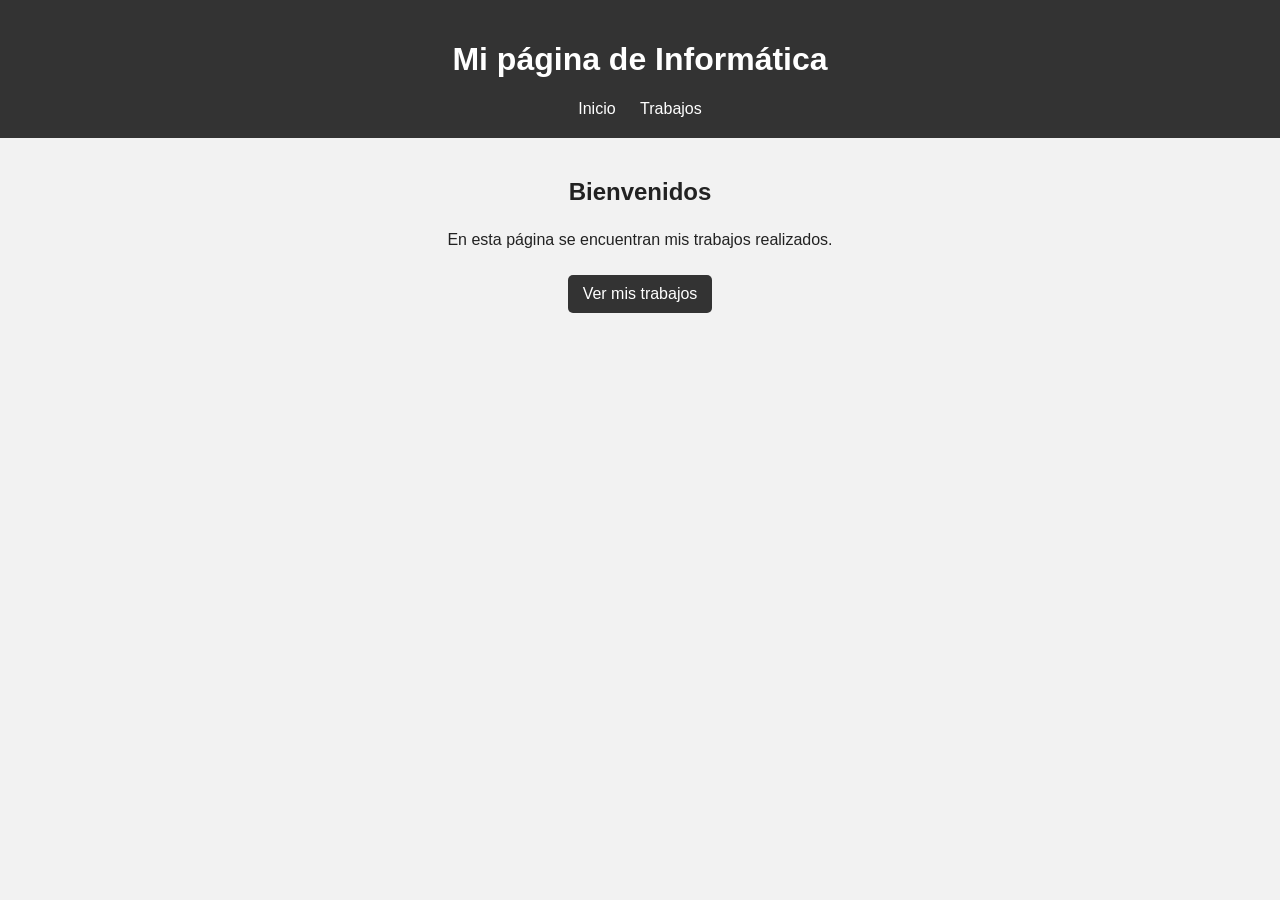
<file: index.html>
<!DOCTYPE html>
<html lang="es">
<head>
    <meta charset="UTF-8">
    <meta name="viewport" content="width=device-width, initial-scale=1.0">
    <title>Mi página de Informática</title>
    <link rel="stylesheet" href="style.css">
</head>

<body>

    <header>
        <h1>Mi página de Informática</h1>

        <nav>
            <a href="index.html">Inicio</a>
            <a href="trabajos.html">Trabajos</a>
        </nav>
    </header>

    <main>
        <h2>Bienvenidos</h2>

        <p>
            En esta página se encuentran mis trabajos realizados.
        </p>

        <a class="boton" href="trabajos.html">Ver mis trabajos</a>
    </main>

</body>
</html>
</file>
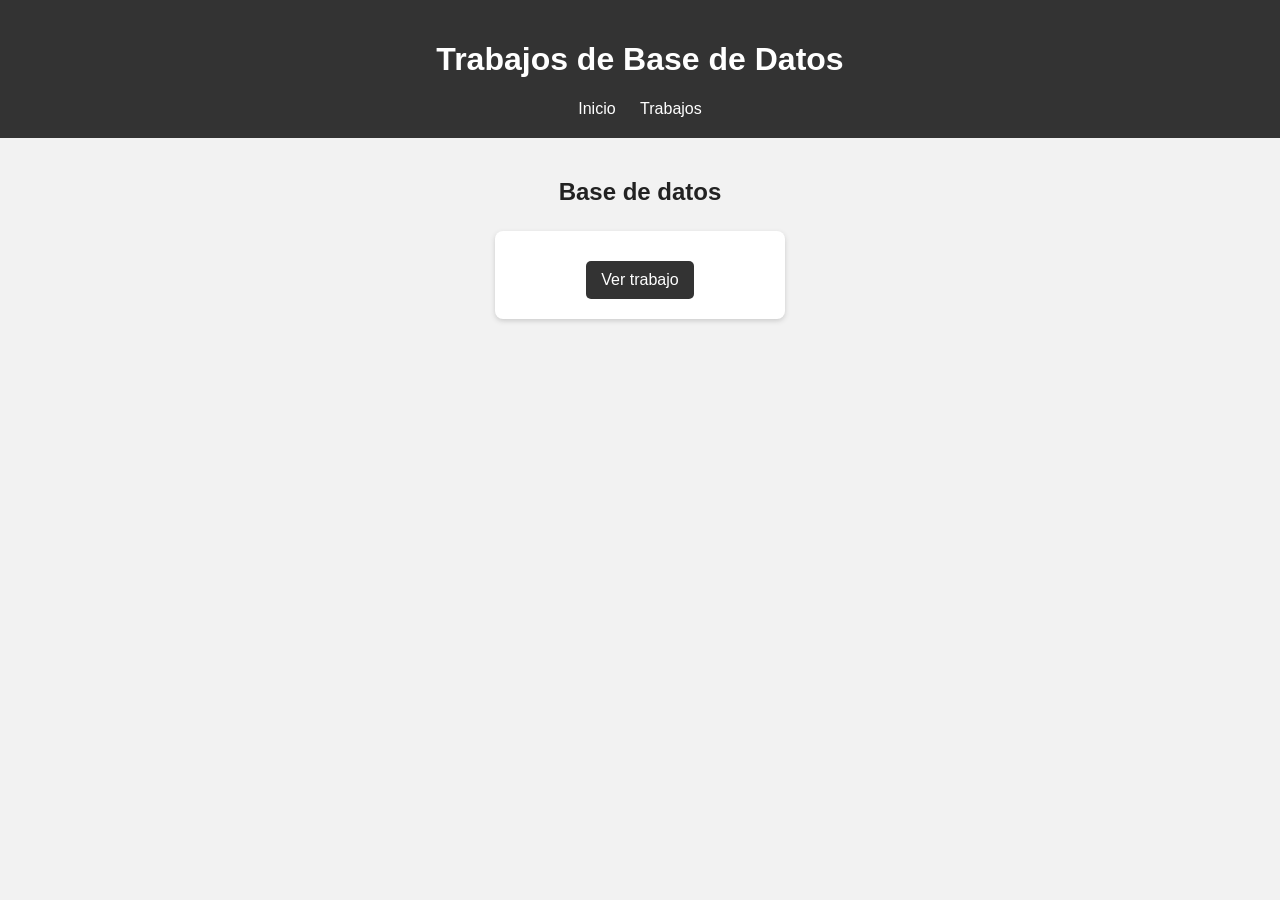
<file: basedatos.html>
<!DOCTYPE html>
<html lang="es">
<head>
    <meta charset="UTF-8">
    <meta name="viewport" content="width=device-width, initial-scale=1.0">
    <title>Base de datos</title>
    <link rel="stylesheet" href="style.css">
</head>

<body>

    <header>
        <h1>Trabajos de Base de Datos</h1>

        <nav>
            <a href="index.html">Inicio</a>
            <a href="trabajos.html">Trabajos</a>
        </nav>
    </header>

    <main>

        <h2>Base de datos</h2>

        <div class="contenedor">

            <div class="tarjeta">
                
                <a class="boton" href="#">Ver trabajo</a>
            </div>

        </div>

    </main>

</body>
</html>
</file>
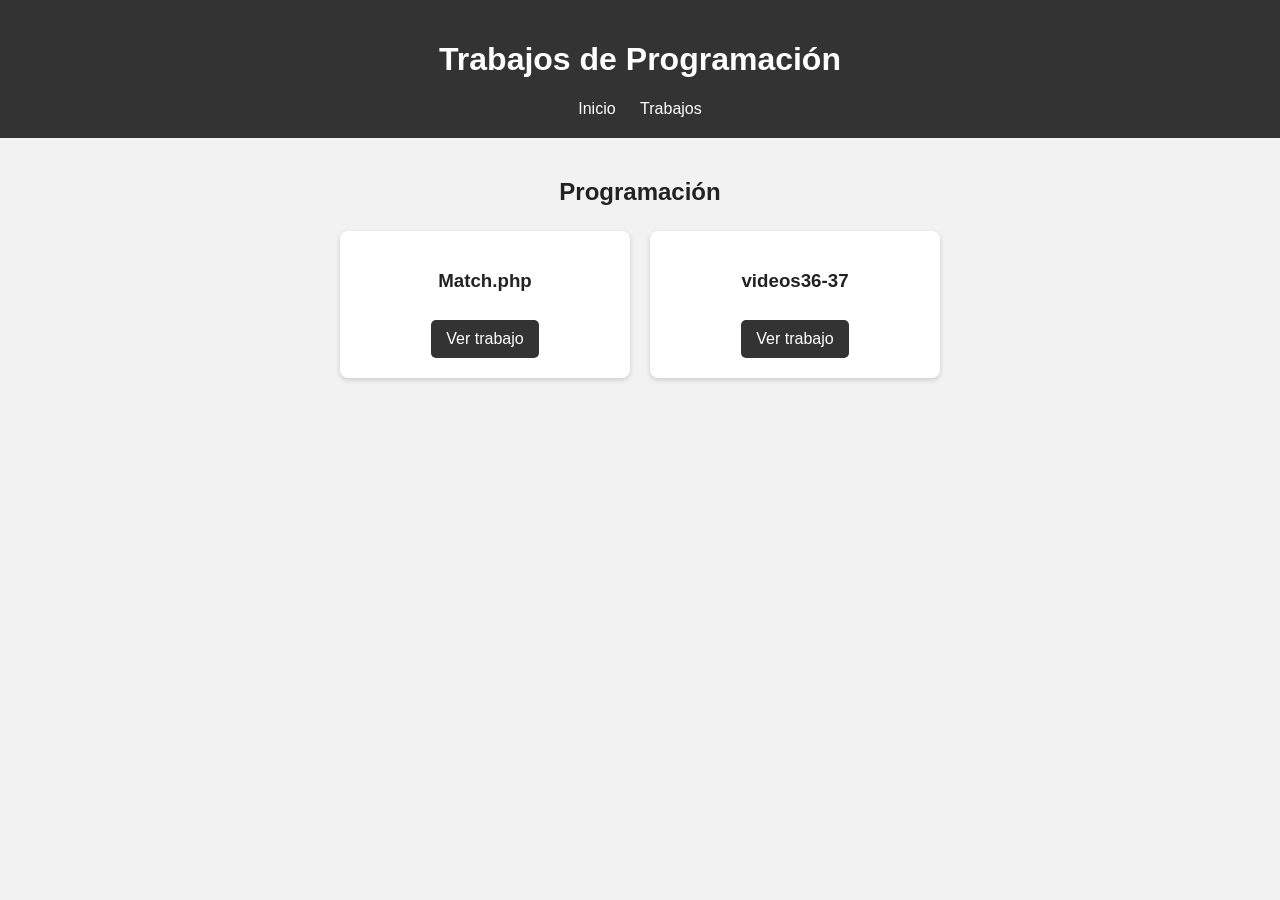
<file: programacion.html>
<!DOCTYPE html>
<html lang="es">
<head>
    <meta charset="UTF-8">
    <meta name="viewport" content="width=device-width, initial-scale=1.0">
    <title>Programación</title>
    <link rel="stylesheet" href="style.css">
</head>

<body>

    <header>
        <h1>Trabajos de Programación</h1>

        <nav>
            <a href="index.html">Inicio</a>
            <a href="trabajos.html">Trabajos</a>
        </nav>
    </header>

    <main>

        <h2>Programación</h2>

        <div class="contenedor">

            <div class="tarjeta">
                <h3>Match.php</h3>
                <a class="boton" href="https://github.com/luciamondelli/match.php/blob/main/match.php">Ver trabajo</a>
            </div>

             <div class="tarjeta">
                <h3>videos36-37</h3>
                <a class="boton" href="C:\Users\lucia\Programacion\funciones.php">Ver trabajo</a>
            </div>
        </div>

    </main>

</body>
</html>
</file>
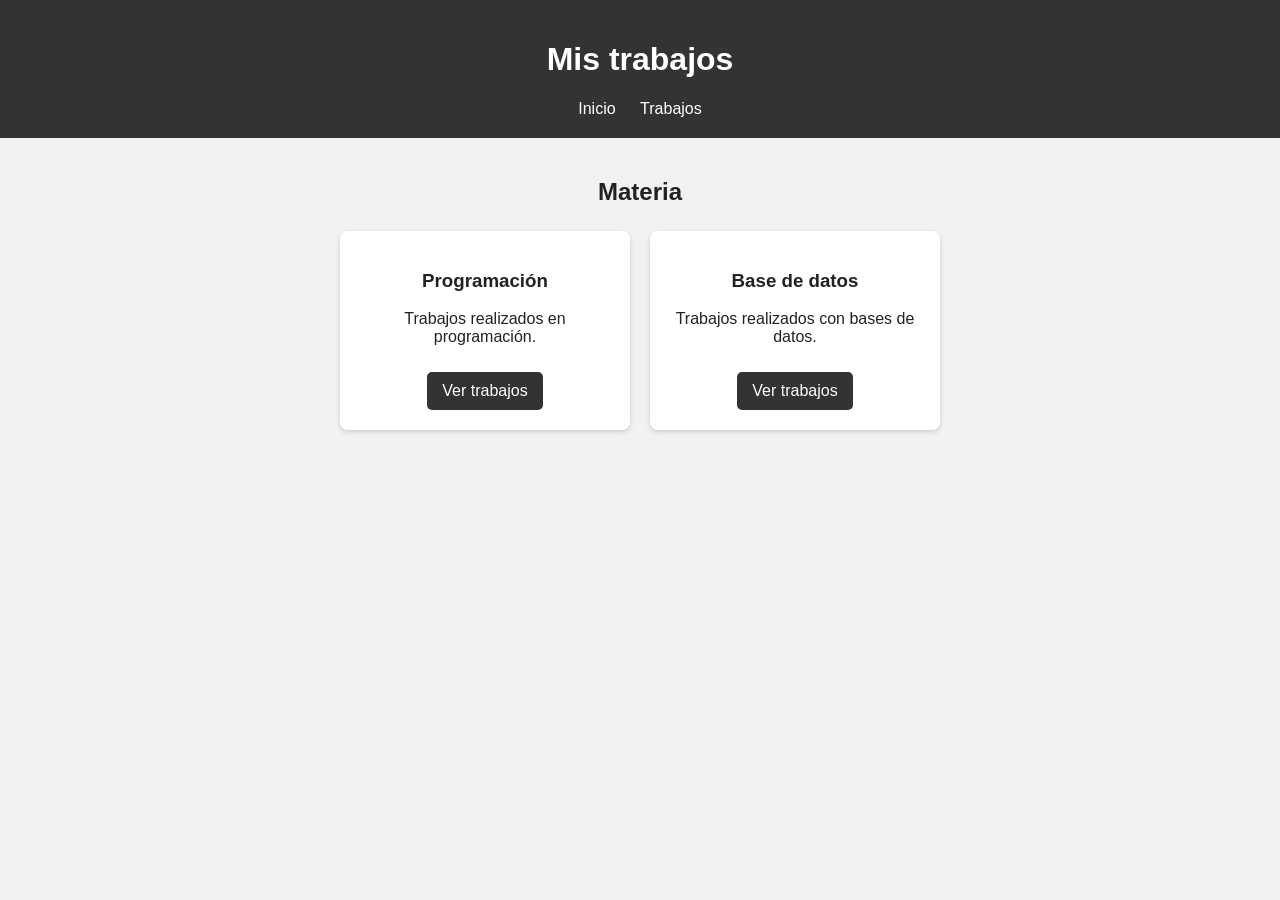
<file: trabajos.html>
<!DOCTYPE html>
<html lang="es">
<head>
    <meta charset="UTF-8">
    <meta name="viewport" content="width=device-width, initial-scale=1.0">
    <title>Trabajos</title>
    <link rel="stylesheet" href="style.css">
</head>

<body>

    <header>
        <h1>Mis trabajos</h1>

        <nav>
            <a href="index.html">Inicio</a>
            <a href="trabajos.html">Trabajos</a>
        </nav>
    </header>

    <main>

        <h2>Materia</h2>

        <div class="contenedor">

            <div class="tarjeta">
                <h3> Programación</h3>
                <p>Trabajos realizados en programación.</p>
                <a class="boton" href="programacion.html">Ver trabajos</a>
            </div>

            <div class="tarjeta">
                <h3>Base de datos</h3>
                <p>Trabajos realizados con bases de datos.</p>
                <a class="boton" href="basedatos.html">Ver trabajos</a>
            </div>

        </div>

    </main>

</body>
</html>
</file>
<file: style.css>
body {
    font-family: Arial, sans-serif;
    margin: 0;
    background-color: #f2f2f2;
    color: #222;
}

header {
    background-color: #333;
    color: white;
    padding: 20px;
    text-align: center;
}

nav {
    margin-top: 15px;
}

nav a {
    color: white;
    text-decoration: none;
    margin: 0 10px;
}

main {
    width: 80%;
    margin: 40px auto;
    text-align: center;
}

h2 {
    margin-bottom: 25px;
}

.contenedor {
    display: flex;
    justify-content: center;
    gap: 20px;
    flex-wrap: wrap;
}

.tarjeta {
    background-color: white;
    width: 250px;
    padding: 20px;
    border-radius: 8px;
    box-shadow: 0 2px 5px #ccc;
}

.boton {
    display: inline-block;
    background-color: #333;
    color: white;
    padding: 10px 15px;
    text-decoration: none;
    border-radius: 5px;
    margin-top: 10px;
}

.boton:hover {
    background-color: #555;
}
</file>
